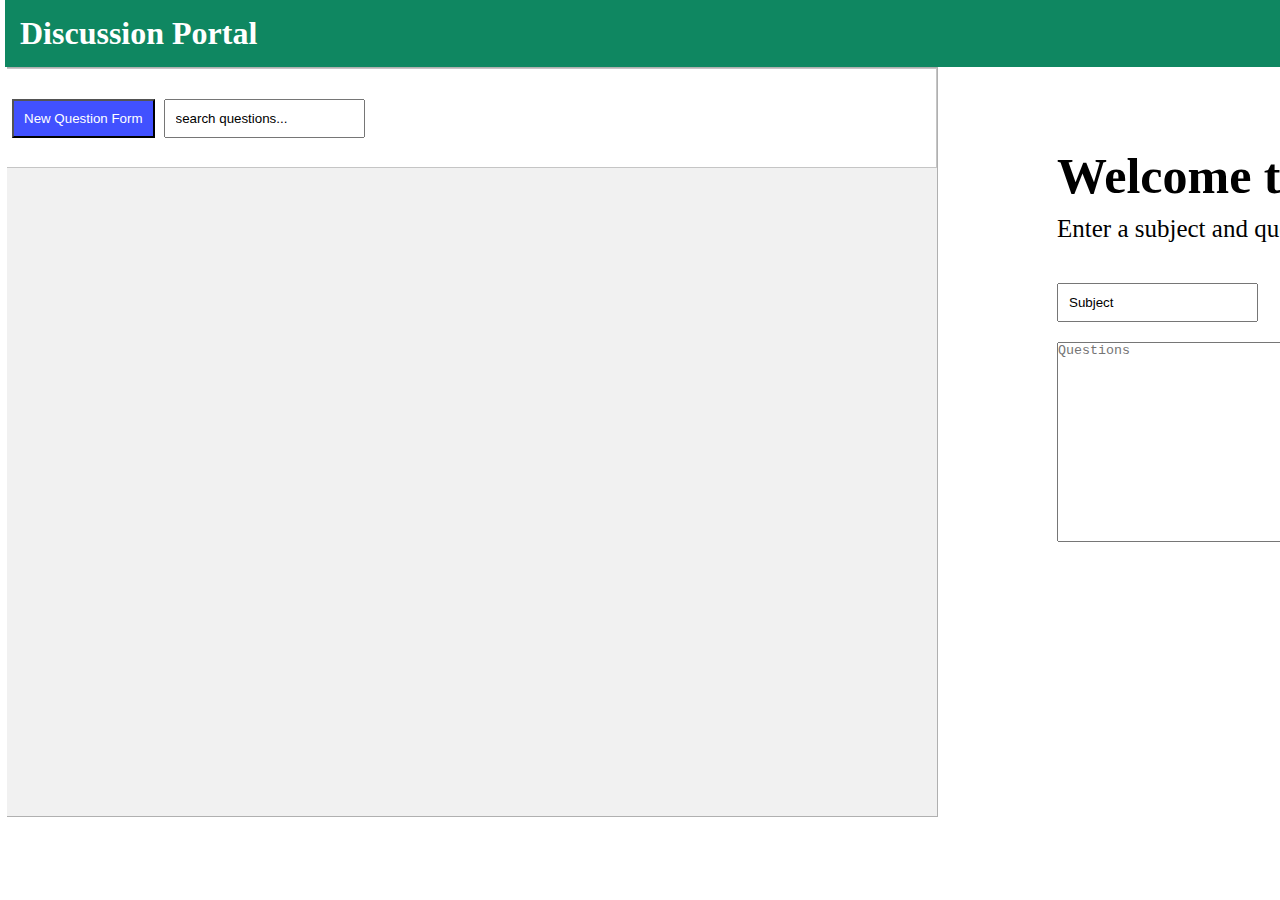
<file: APPss/index.html>
<!DOCTYPE html>
<html lang="en">
<head>
    <meta charset="UTF-8">
    <meta name="viewport" content="width=device-width, initial-scale=1.0">
    <title>Discussion Portial</title>
    <link rel="stylesheet" href="style.css">
</head>
<body>
    <div class="heading">
        <h1>Discussion Portal</h1>
    </div>


<div class="grid-container">

        <div class="containr1">

            <div class="div1">
            <button class="buttom">New Question Form</button>
            <input type="text" value="search questions...">
            </div>

        </div>



    <div class="container2">
        <div class="header">
            <h1 class="welcome">Welcome to Discussion Portial !</h1>

            <p>Enter a subject and questions to get started</p>
            <input type="text" value="Subject" class="inp">
        </div>

            <textarea name="" id="" placeholder="Questions"></textarea>
            <button class="butt">Submit</button>

    </div>


</div>
    


<script src="script.js"></script>
</body>
</html>
</file>
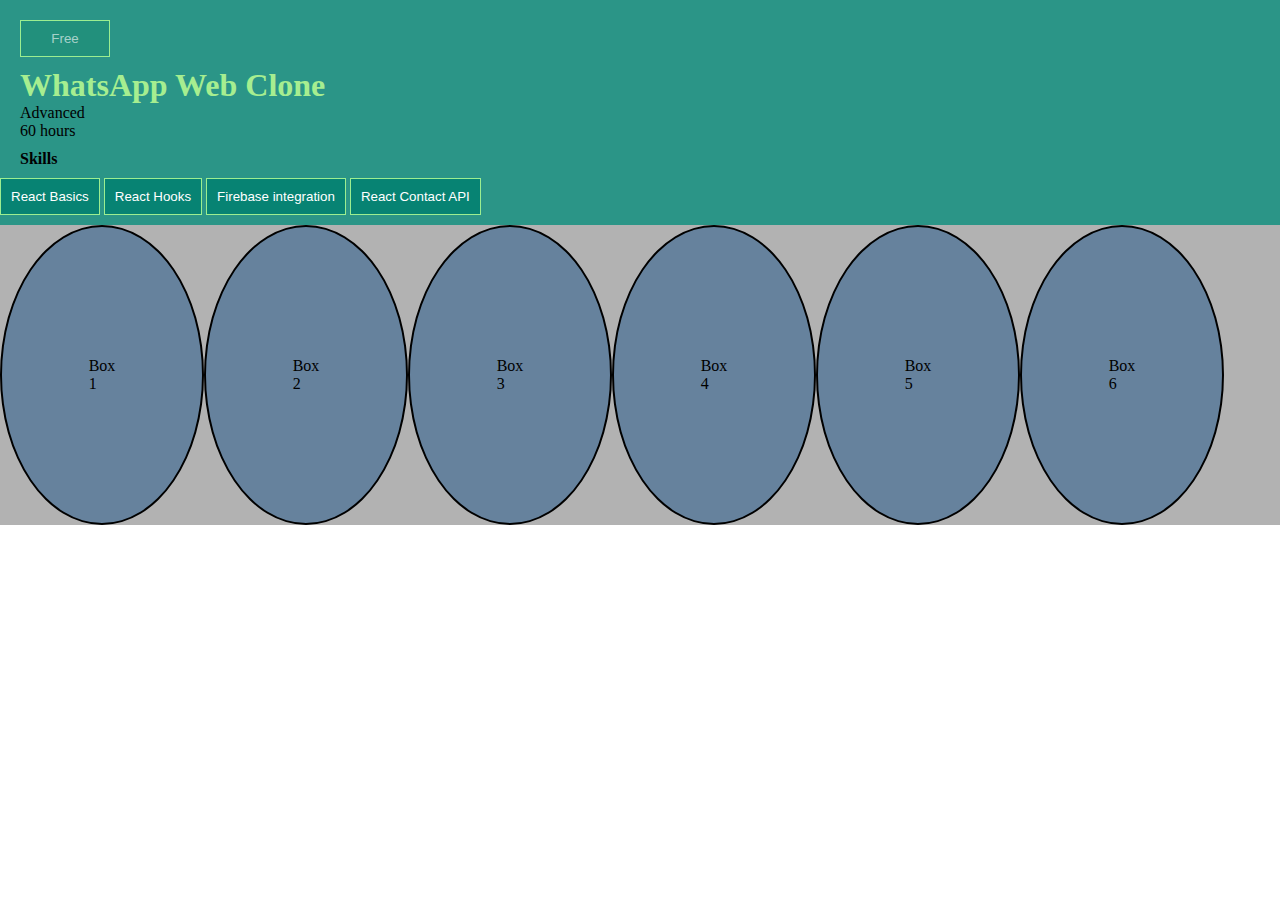
<file: practice/index.html>
<!DOCTYPE html>
<html lang="en">
<head>
    <meta charset="UTF-8">
    <meta name="viewport" content="width=device-width, initial-scale=1.0">
    <title>Whatsapp web Clone</title>
    <link rel="stylesheet" href="style.css">
</head>
<body>

<div class="container">

    <div class="container1">
        <button class="free">Free</button>
        <h1>WhatsApp Web Clone</h1>
        <p>Advanced</p>
        <p>60 hours</p>

        <h4>Skills</h4>



        <div class="button-container">
            <div class="buttoms">
                <button>React Basics</button>
                <button>React Hooks</button>
                <button>Firebase integration</button>
                <button>React Contact API</button>
            </div>
        </div>
    </div>



    <div class="container2">

          <div class="div1">Box 1</div>
          <div class="div1">Box 2</div>
          <div class="div1">Box 3</div>
          <div class="div1">Box 4</div>
          <div class="div1">Box 5</div>
          <div class="div1">Box 6</div>

          



    </div>
</div>
    
</body>
</html>
</file>
<file: APPss/style.css>
* {
    margin: 0;
    padding: 0;
    box-sizing: border-box;
}

.heading {
    background-color: rgba(0, 128, 87, 0.941);
    padding: 15px;
    color: white;
    margin-left: 5px;
}

.grid-container {
    display: grid;
    grid-template-columns: 950px  auto;
    height: 800px;
    margin-left: 7px;
}


.containr1 {

    height: 750px;
    width: 98%;
    background-color: rgba(0, 0, 0, 0.053);
    border: 1px solid rgba(0, 0, 0, 0.265);
    border-left: none;
}

.containr1 input {

    padding: 10px;
    margin-left: 5px;
    margin-top: 10px;
    outline: none;
    cursor: auto;
  
}

.div1  {
    height: 100px;
    width: 100%;
    border: 1px solid rgba(0, 0, 0, 0.228);
    background-color: rgba(255, 255, 255, 0.936);
    border-left: none;
}


.container2 {
    height: 670px;
    width: 100%;
    /* background-color: gray; */
    margin-top: 80px;

}


.buttom {
    padding: 10px;
    background-color: rgba(0, 21, 255, 0.747);
    margin-left: 5px;
    margin-top: 30px;
    color: white;
    cursor: pointer;
}

.container2 .header {
    font-size: 25px;
}

.container2 button {
    float: right;
    background-color: rgba(0, 21, 255, 0.635);
    padding: 10px;
    width: 100px;
    color: white; 
    margin-top: 10px;
    margin-right: 190px;
    cursor: pointer;
   
}

p {
    margin-left: 100px;
    margin-top: 10px;
}

.welcome {
    margin-left: 100px;
}

.inp {
    padding: 10px;
    margin-left: 100px;
    margin-top: 40px;
    display: inline-block;
    outline: none;

}


textarea {
    height: 200px;
    width: 800px;
    margin-left: 100px;
    margin-top: 20px;
    outline: none;
    display: block;
}



/* Responsive */


@media only screen and (max-width: 600px) {
   
  }
</file>
<file: practice/style.css>
* {
    padding: 0;
    margin: 0;
    box-sizing: border-box;
 }
.container {
    /* background-color: red; */
    height: 900px;
}

.container1 {
    background-color: rgba(0, 128, 111, 0.831);
    height: auto;
}


.container2 {
    height: 650px;
    /* background-color: gold; */
}

.free {
    background-color: rgba(0, 128, 81, 0.203);
    color: rgba(255, 255, 255, 0.616);
    width: 90px;
    padding: 10px;
    margin-top: 20px;
    margin-left: 20px;
    cursor: pointer;
}

h1 {

    margin-left: 20px;
    color: rgb(166, 238, 144);
}


.container1 p {
    margin-left: 20px;
}

.container1 h4 {
    margin-left: 20px;
    margin-top: 10px;
}

.button-container {
    display: flex;
    justify-content: space-between;
}


button {
    border: 1px solid rgb(156, 238, 144);
    padding: 10px;
    margin-bottom: 10px;
    margin-top: 10px;
    background-color: rgba(0, 128, 111, 0.831);
    color: white;
}



/* container 2 design */

.container2 {
    background-color: rgba(0, 0, 0, 0.301);
    display: flex;
    
    flex-wrap:wrap;
    height: auto;
}

.div1 {
    background-color: rgba(0, 66, 128, 0.427);
    height: 300px;
    width: 200px;
    border: 2px solid black;
    border-radius: 50%;
    display: flex;
    align-items: center;
    justify-content: center;
    padding: 100px;

    
}
</file>
